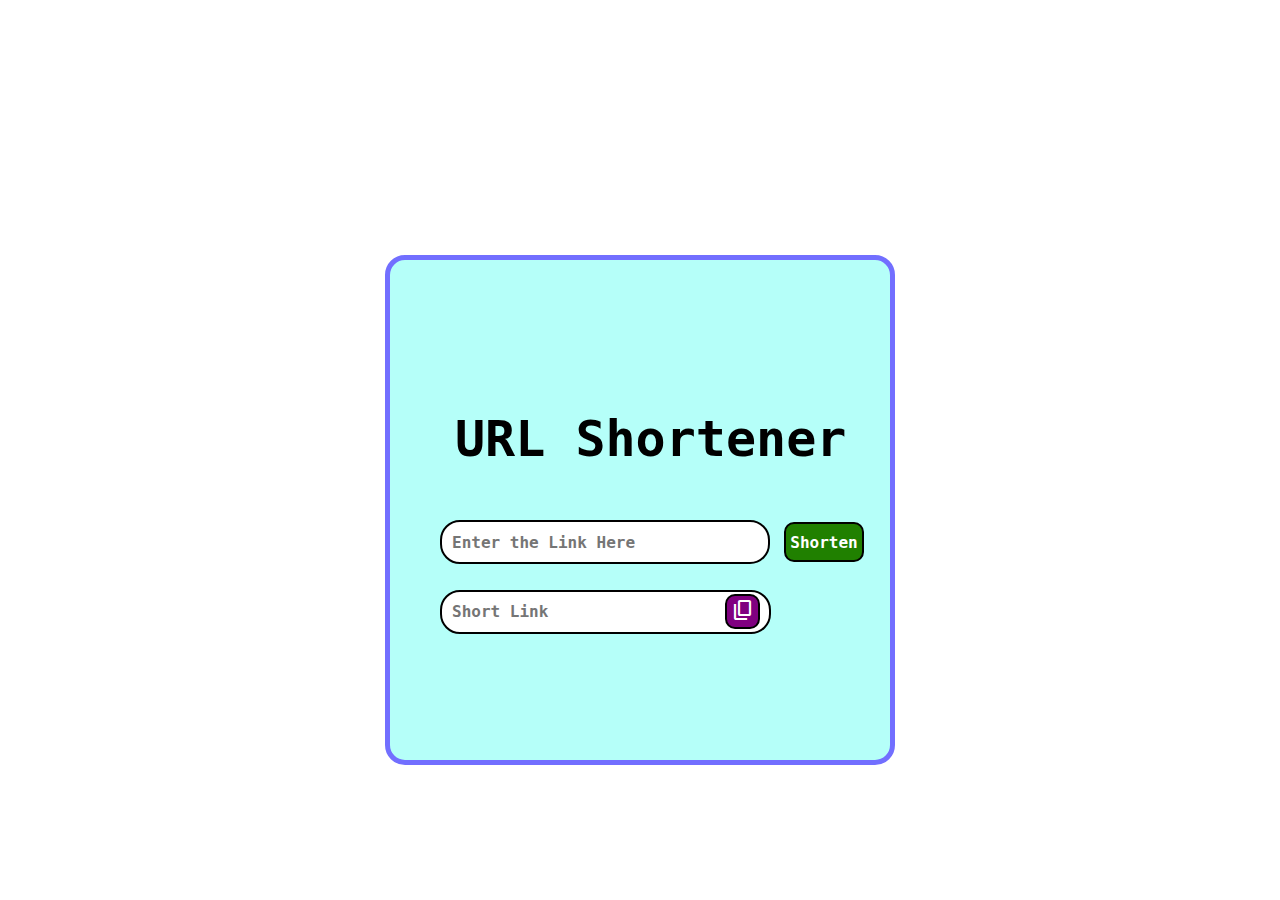
<file: Link shortern/index.html>
<!DOCTYPE html>
<html lang="en">
<head>
    <meta charset="UTF-8">
    <meta http-equiv="X-UA-Compatible" content="IE=edge">
    <meta name="viewport" content="width=device-width, initial-scale=1.0">
    <link rel="stylesheet" href="style.css">
    <link rel="stylesheet" href="https://fonts.googleapis.com/css2?family=Material+Symbols+Outlined:opsz,wght,FILL,GRAD@48,400,0,0" />
    <link rel="shortcut icon" href="icon/icons.png" type="image/x-icon">
    <title>URL Shortener</title>
</head>
<body>
    <div class="main">
        <p>URL Shortener</p>
        <input type="text" placeholder="Enter the Link Here" id="longurl">
        <button id="shorten">Shorten</button><br>
        <input type="text" placeholder="Short Link" id="shorturl">
        <button id="copy">
            <span class="material-symbols-outlined">content_copy</span>
        </button>
    </div>
    <script src="logic.js"></script>
    <script src="copy.js"></script>
</body>
</html>
</file>
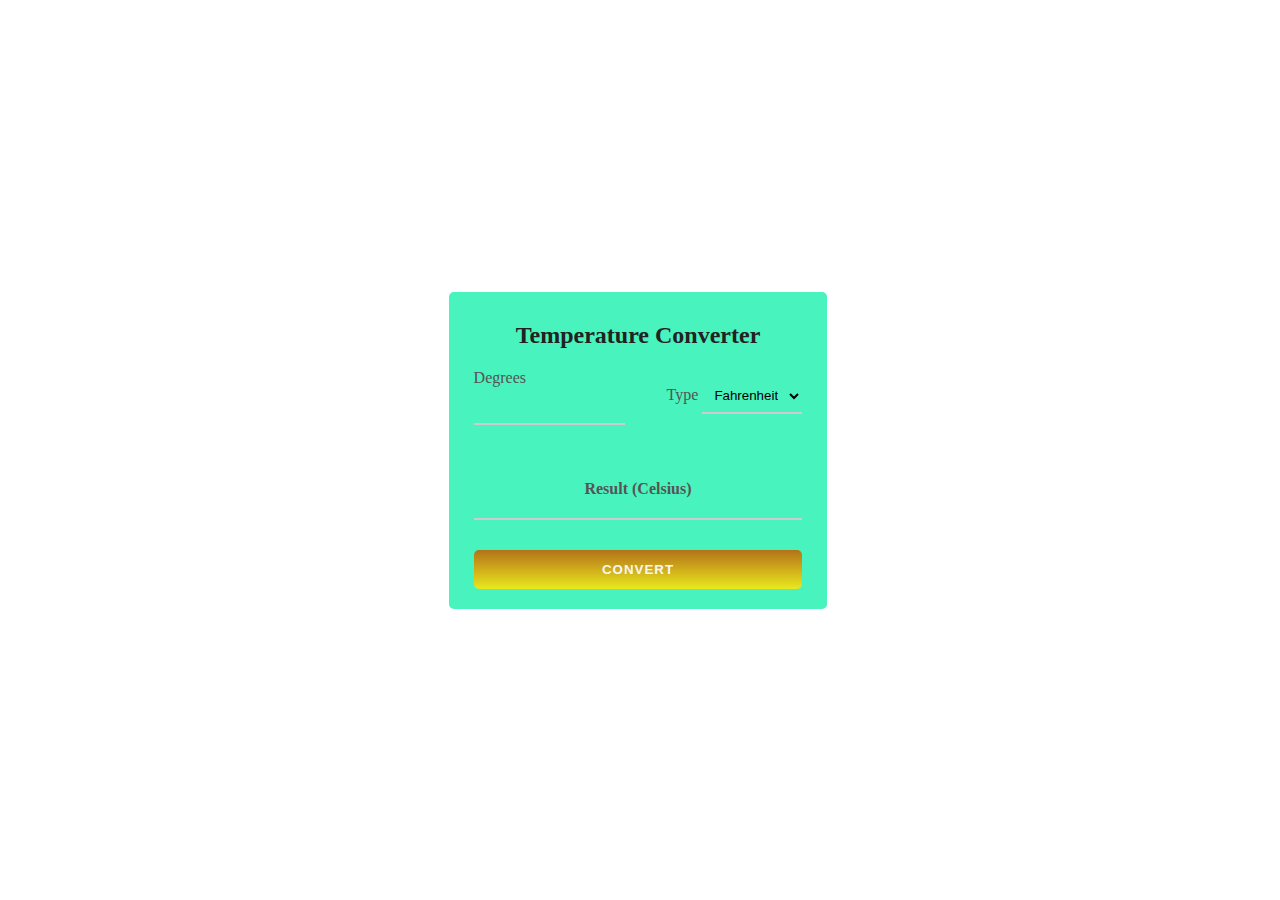
<file: temperature converter/index.html>
<!DOCTYPE html>
<html lang="en">
  <head>
    <meta charset="UTF-8" />
    <meta http-equiv="X-UA-Compatible" content="IE=edge" />
    <meta name="viewport" content="width=device-width, initial-scale=1.0" />
    <!--LINK CSS FILE-->    
    <link rel="stylesheet" href="style.css" />
    <title>Temperature Converter</title>
  </head>
  <body>
    <div class="container">
     <div class="temperature-converter">
          <h1 class="title">Temperature Converter</h1>
          <!--<div class="result">
            <span class="result-heading">Result (Celsius)</span>
            <h2 class="celsius-value" id="celsius"></h2>
          </div>-->
          <div class="degree-type">
            <div class="degree-field">
              <label for="degree">Degrees</label>
              <input type="number" name="degree" id="degree" />
            </div>
            <div class="temp-field">
               <label for="temp-type">Type</label>
              <select name="temperatures" id="temp-type" autocomplete="on">
                <option id="fahrenheit" value="fahrenheit">Fahrenheit</option>
                <option id="kelvin" value="kelvin">Kelvin</option>
              </select>
            </div>
          </div>
          
          <div class="result">
            <span class="result-heading">Result (Celsius)</span>
            <h2 class="celsius-value" id="celsius"></h2>
          </div>
          <button id="convert-btn">Convert</button>
        
      </div>
    </div>
    <!--LINK JAVASCRIPT FILE-->
    <script src="./script.js"></script>
  </body>
</html>
</file>
<file: Link shortern/style.css>
*{
    padding: 0px 0px;
    margin: 0px 0px;
}

body{
    background:url(https://sagemailer.com/blog/wp-content/uploads/2021/10/202004261739572590-840x400.jpeg);
}

.main{
    position: relative;
    background-color: rgb(181, 255, 249);
    height: 500px;
    width: 500px;
    top: 50%;
    left: 50%;
    transform: translate(-50%,50%);
    border: 5px solid rgb(114, 111, 255);
    border-radius: 20px;
}

#longurl{
    position: relative;
    top: 40%;
    left: 10%;
    height: 40px;
    width: 296px;
    border: 2px solid black;
    border-radius: 20px;
    padding-left: 10px;
    padding-right: 20px;
    font-size: large;
    font-family: monospace;
    font-weight: bold;
}

#shorten{
    position: relative;
    top: 40%;
    left: 12%;
    height: 40px;
    width: 80px;
    border: 2px solid black;
    border-radius: 10px;
    font-size: large;
    font-weight: bold;
    font-family: monospace;
    color: white;
    background-color: rgb(32, 128, 0);
}

#shorten:hover{
    background-color: skyblue;
}

#shorturl{
    position: relative;
    top: 45%;
    left: 10%;
    height: 40px;
    width: 270px;
    border: 2px solid black;
    border-radius: 20px;
    padding-left: 10px;
    padding-right: 47px;
    font-size: large;
    font-family: monospace;
    font-weight: bold;
}

#copy{
     position: relative;
    top: 46%;
    left: 0%;
    height: 35px;
    width: 35px;
    border: 2px solid black;
    border-radius: 10px;
    color: white;
    background-color: purple;
}

#copy:hover{
    background-color: skyblue;
}

.main p{
    /* background-color: white; */
    position: relative;
    top: 30%;
    left: 13%;
    height: 60px;
    width: 400px;
    font-size: 50px;
    font-family: monospace;
    font-weight: bold;
    color: rgb(160, 0, 0);
}
</file>
<file: temperature converter/style.css>
* {
    box-sizing: border-box;
    margin: 0;
    padding: 0;
  }
  
  body {
    background: url(https://ggsc.s3.amazonaws.com/images/uploads/What_Can_We_Learn_from_the_Worlds_Most_Peaceful_Societies.jpg);
    color: #222;
    font-size: 1rem;
    display: flex;
    justify-content: center;
    align-items: center;
    width: 100vw;
    height: 100vh;
    background-size: cover
  }
  .title {
    color: #222;
    font-size: 1.5rem;
    text-align: center;
  }
  .temperature-converter {
    background: #49f3bd;
    opacity: 10;
    backdrop-filter: blur(30px);
    border-radius: 5px;
    position: relative;
    display: flex;
    flex-direction: column;
    justify-content: center;
    padding: 30px 25px 20px;
    min-width: 320px;
    width: 100%;
    height: auto;
  }
  .result {
    text-align: center;
    margin: 20px 0;
  }
  .result-heading {
    color: #555;
    font-size: 1rem;
    font-weight: 600;
  }
  .celsius-value {
    border-bottom: 2px solid #ccc;
    padding: 10px;
  }
  label {
    color: hwb(0 33% 67%);
    font-size: 1rem;
    margin-bottom: 5px;
  }
  input,
  select {
    background: transparent;
    border: none;
    outline: none;
    border-bottom: 2px solid #cccccc;
    padding: 8px;
    margin-bottom: 15px;
  }
  input:focus {
    border: 1px solid #4c49f3;
  }
  .degree-type {
    display: flex;
    justify-content: space-between;
    align-items: center;
    padding: 20px 0;
  }
  .degree-field {
    display: flex;
    flex-direction: column;
    width: 46%;
  }
  option {
    background-color: #3990e7;
    color: #f6f6f6;
  }
  #convert-btn {
    background: linear-gradient(to bottom, #b37218, #ebe81e);
    border: none;
    outline: none;
    border-radius: 5px;
    color: #f6f6f6;
    cursor: pointer;
    font-weight: bold;
    letter-spacing: 1px;
    text-transform: uppercase;
    margin-top: 10px;
    padding: 12px 80px;
    transition: all 0.3s ease-in;
  }
  #convert-btn:hover {
    background: linear-gradient(to bottom, #0c0c0c, #111115);
  }
</file>
